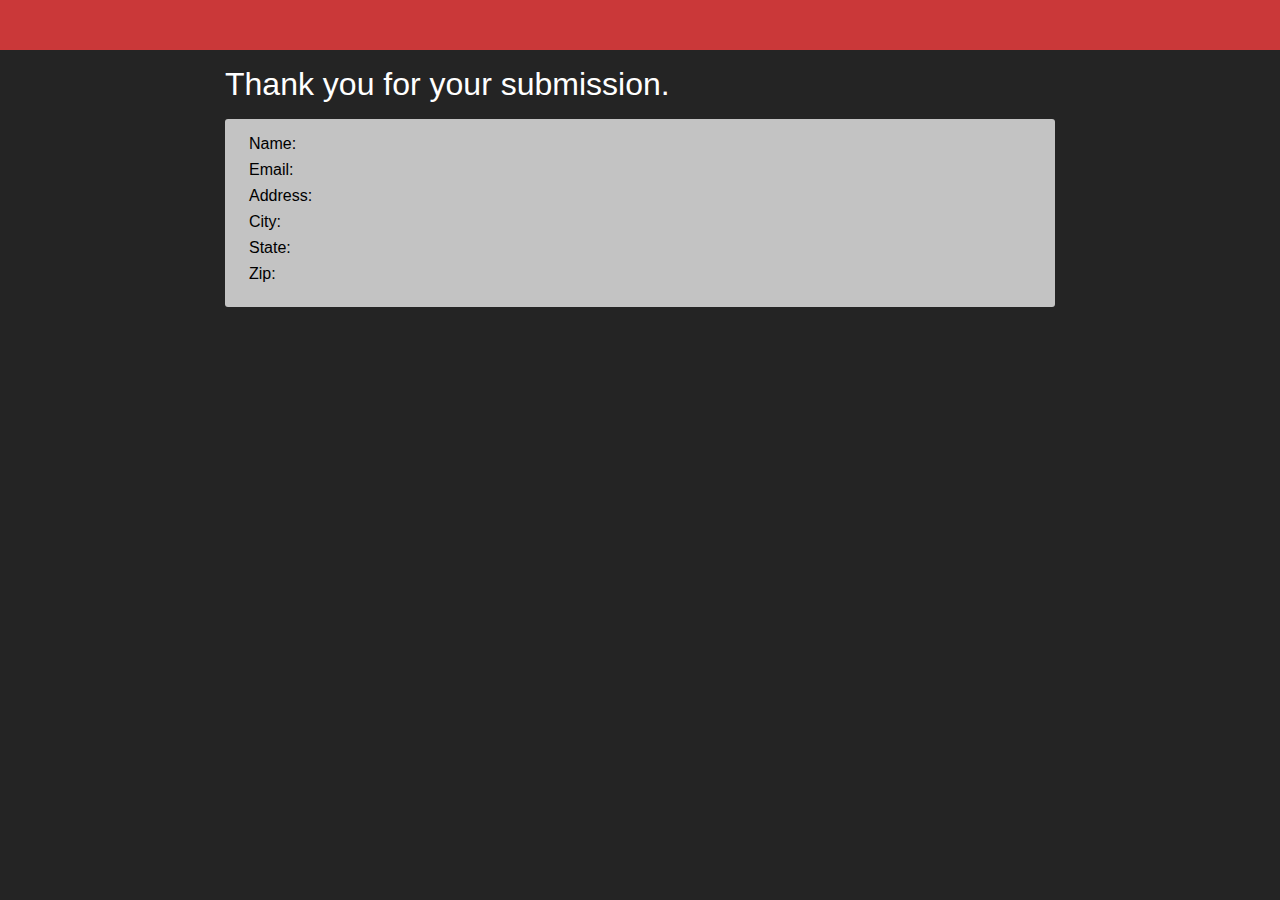
<file: thankyou.html>
<!doctype html>
<html lang="en">
<head>
  <meta charset="utf-8">
  <meta http-equiv="X-UA-Compatible" content="IE=edge">
  <meta name="viewport" content="width=device-width, initial-scale=1">
  <script src="https://ajax.googleapis.com/ajax/libs/jquery/3.6.0/jquery.min.js"></script>
  <script src="scripts/thankyou.js"></script>
  <link rel="stylesheet" type="text/css" href="css/application.css">
  <title>Thank you</title>
</head>
<body>
  <header></header>
  <main class="">
  <h1>Thank you for your submission.</h1>
  <article>
    <ul class="contact-details">
    <li>Name: <span id="txtname"></span></li>
    <li>Email: <span id="txtemail"></span></li>
    <li>Address: <span id="txtaddress"></span></li>
    <li>City: <span id="txtcity"></span></li>
    <li>State: <span id="txtstate"></span></li>
    <li>Zip: <span id="txtzip"></span></li>
  </ul>
  </article>
  </main>
</body>
</html>
</file>
<file: css/application.css>
* {
  box-sizing: border-box;
  padding: 0;
  margin: 0;
}
body {
  background-color: #242424;
  color: #000;
  font-family: Arial, sans-serif;
  font-size: 16px;
}
main {
  margin: 0 auto;
  max-width: 830px;
  width: 100%;
}
header, footer {
  background-color: #ca3839;
  height: 50px;
}
h1 {
  color: #fff;
  font-size: 2rem;
  font-weight: normal;
  margin: 1rem 0;
}
ul.contact-details {
  list-style: none;
}
ul.contact-details li {
  padding-bottom: .5rem;
}
form, article {
  background-color: #c3c3c3;
  border-radius: 3px;
  padding: 1rem 1.5rem;
}
.form-field {
  margin-bottom: 10px;
}
.form-field > label {
  display: block;
  margin-bottom: 0.3rem;
}
.form-field > input, .form-field > select {
  background-color: #fff;
  border: 1px solid #686e74;
  border-radius: .2rem;
  display: block;
  padding: 0.5rem;
  width: 100%;
}
.form-field > input.error{
  border-color: red;
}
.form-field > input:focus {
    outline:none;
}
.form-group {
  display: flex;
  flex-direction: row;
  flex-wrap: wrap;
}
.form-group .form-field.col1 {
  flex: 0 0 17%;
  padding-right: 1rem;
}
.form-group .form-field.col2 {
  flex: 0 0 50%;
  padding-right: 1rem;
}
.form-group .form-field.col3 {
  flex: 0 0 33%;
}
label.error {
  color: red;
  font-size: .8rem;
}
button {
  background-color: #ca3839;
  border: 1px solid #ca3839;
  border-radius: .2rem;
  color: #fff;
  font-size: 1rem;
  font-weight: 400;
  line-height: 1.5;
  padding: .375rem .75rem;
  text-align: center;
  vertical-align: middle;
  white-space: nowrap;
}
@media(max-width: 768px) {
  main, .container {
    width: 100%;
  }
  h1 {
    font-size: 1.5rem;
    margin-left: 1.5rem;
  }
  form, article {
    border-radius: 0;
  }
  .form-group {
     flex-direction: column;
  }
  .form-group .form-field.col1,
  .form-group .form-field.col2 {
    padding-right: 0;
  }
}
</file>
